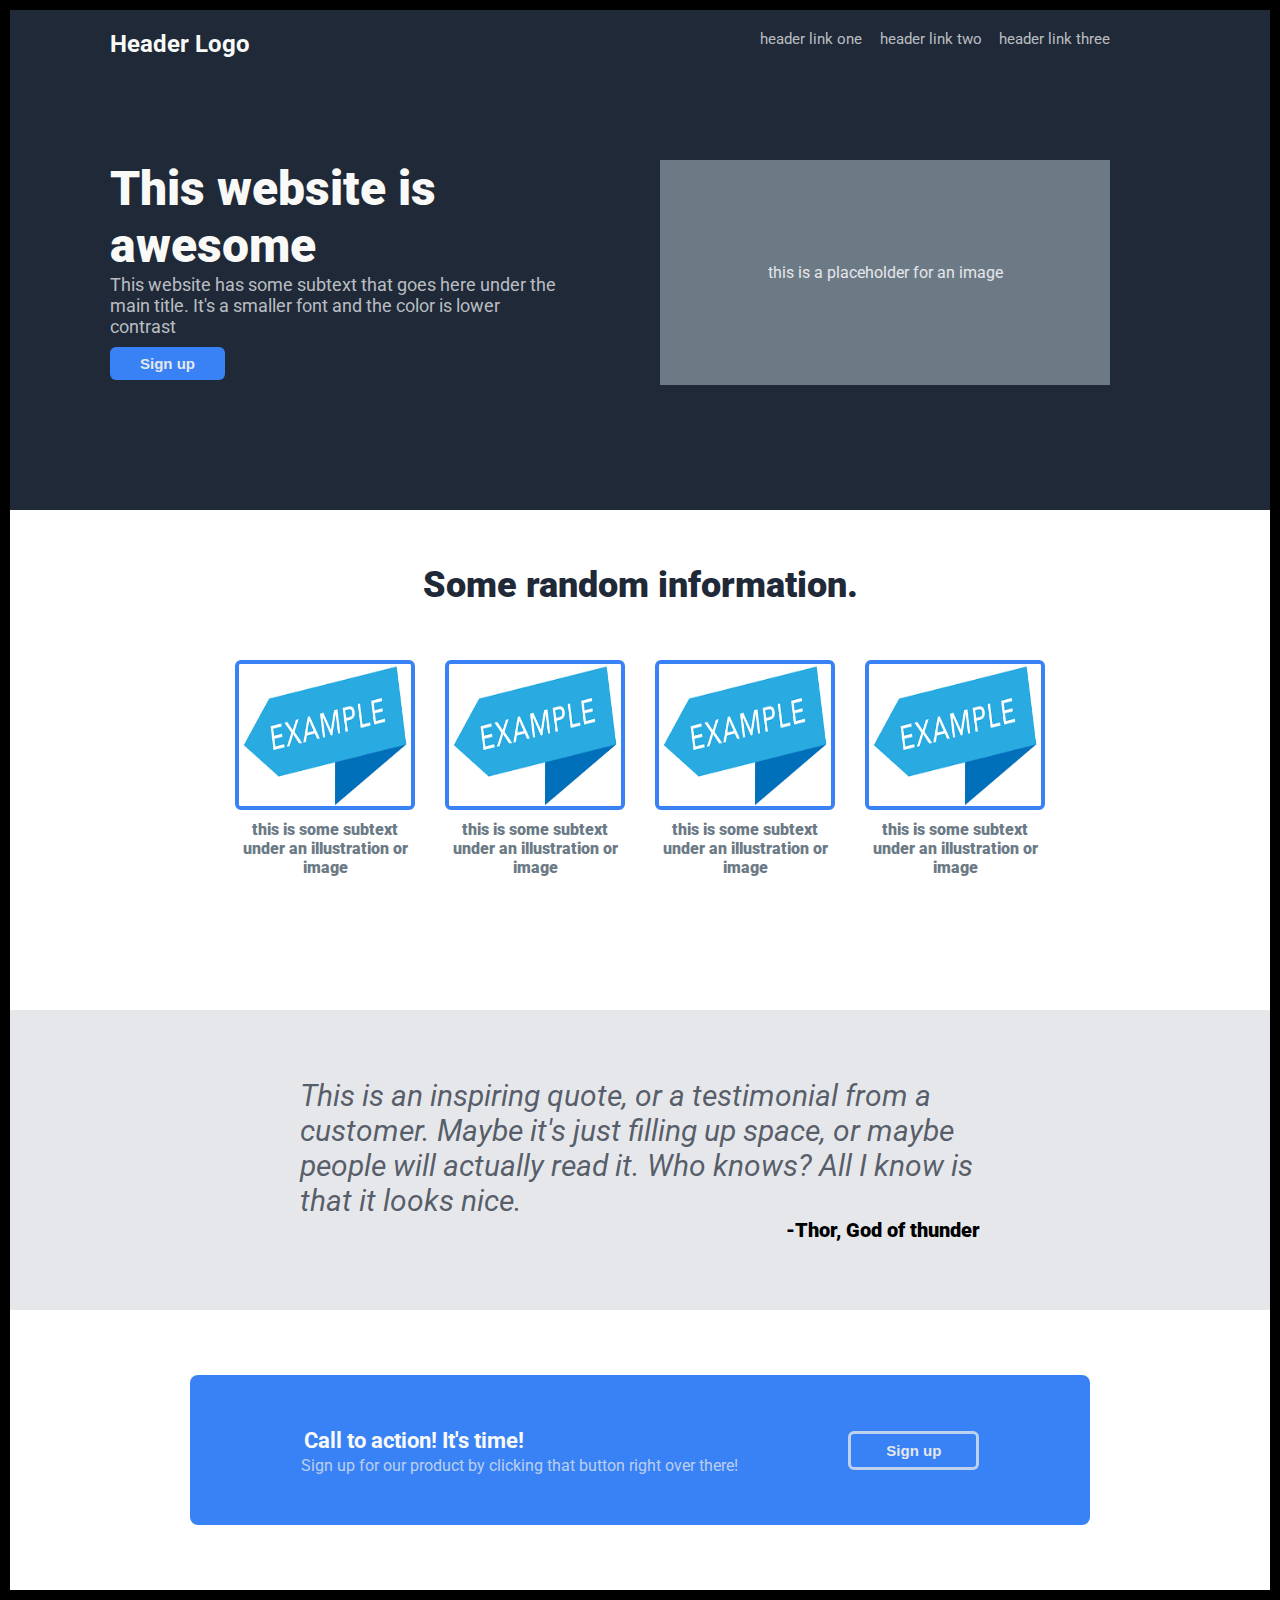
<file: index.html>
<!DOCTYPE html>
<html lang="en">
<head>
  <meta charset="UTF-8">
  <meta name="viewport" content="width=device-width, initial-scale=1.0">
  <title>Document</title>
  <link rel="stylesheet" href="styles.css">
  <link href="https://fonts.googleapis.com/css2?family=Roboto&display=swap" rel="stylesheet">

</head>

<body>
  <div class="head">
    <div class="logo">Header Logo</div>
    <div class="links">
    
      <div class="link">Header Link One</div>
      <div class="link">Header Link Two</div>
      <div class="link">Header Link Three</div>

  </div>
  </div>
  <div class="hero"> 
    <div class="text"><p>This website is awesome</p>
      <p class="sub">This website has some subtext that goes here under the main title. It's a smaller font and the color is lower contrast</p>
      <button class="sign">Sign up</button></div>
    <div class="img">this is a placeholder for an image</div>


  
  </div>
  <div class="random">
   
    <div class="header-random">Some random information.</div>
    <div class="carousel">
      <div class="image"><img class="i" src="example.png" alt="example"><p class="alt">this is some subtext under an illustration or image</p></div>
      <div class="image"><img class="i" src="example.png" alt="example"><p class="alt">this is some subtext under an illustration or image</p></div>
      <div class="image"><img class="i" src="example.png" alt="example"><p class="alt">this is some subtext under an illustration or image</p></div>
      <div class="image"><img class="i" src="example.png" alt="example"><p class="alt">this is some subtext under an illustration or image</p></div>
    </div>



  </div>
  <div class="quote">
    <p class="quote-text">
      This is an inspiring quote, or a testimonial from a customer. Maybe it's just filling up space, or maybe people will actually read it. Who knows? All I know is that it looks nice. 
    </p>
    <p class="author">-Thor, God of thunder</p>
  </div>
  <div class="action-section">
  <div class="action">
    <div class="action-text">
      <h1 class="call">Call to action! It's time!</h1>
      <p class="call-subtext">Sign up for our product by clicking that button right over there!</p>
    </div>
    <button class="signup">Sign up</button>
  </div>
  </div>
</body>
</html>
</file>
<file: styles.css>
*{
  margin: 0;
  padding: 0;
  box-sizing: border-box;
}

body{

  border: 10px solid black;
  display:flex;
  height: 100%;
  margin: 0;
  padding: 0;
  flex-direction: column;

  font-family: 'Roboto', sans-serif;

}

.head{
  
  display: flex;
  
  flex-direction: row;
  gap: 450px;
  width: auto;
  background-color: #1f2937;
  min-height: 150px;
}
.logo {
margin-top: 20px;
margin-left: 100px;
font-size: 24px;
color: #f9faf8;

min-width: 200px;
font-weight: bold;
}
.links{

  margin-top: 20px;
  display:flex;
  justify-content: space-between;
  color: #e5e7ebc9;
  font-size: 15px;
  align-items: flex-start;
  
  flex-direction: row;
  min-width: 350px;
  gap: 15px;
  text-transform: lowercase;
  margin-right: 100px;
}

.hero{

  display: flex;
  
  flex-direction: row;
  gap: 350px;
  width: auto;
  background-color: #1f2937;
  min-height: 350px;
  
  gap: 50px;;

}
.text{
max-width: 500px;
margin-left: 100px;
font-size: 48px;
color: #f9faf8;
min-width: 200px;
font-weight: 900;
max-height: 200px;

}
.sub{
font-size: 18px;
margin:0px;
font-weight:normal;
color: #e5e7ebc9;
max-width: 450px;
margin-bottom: 0px;
max-height: 50px;

}
.img{
  background-color: #6c7a86;
  min-width: 450px;
  justify-content: center;
  align-items: center;
  display: flex;
  color: #e5e7eb;
  max-height: 225px;
}
.sign{
  font-size: 15px;
  color: #e5e7eb;
  font-weight: bold;
  padding-left: 30px;
  padding-right: 30px;
  padding-top: 8px ;
  padding-bottom: 8px;
  border-radius: 6px;
  background-color: #3882F6;
  border: none;
  margin-top: 0;
}
.random{
  display: flex;
  min-height: 500px;
  flex-direction: column;

}
.header-random{
  min-height: 150px;
  display: flex;
  font-size: 36px;
  color: #1f2937;
  font-weight: 1000;
  justify-content: center;
  align-items: center;

}
.carousel{
  display: flex;
  justify-content: center;
  margin: auto;
  max-width: 300px;
  gap: 30px;
  margin-top: 0;


  

}
.image{
display: flex;
flex-direction: column;
max-width: 300px;
margin: 0;

}
.alt
{

  margin-top: 10px;
  color: #6c7a86;
  font-weight: 900;
  text-align: center;


}
.i{
  width:180px;
  height: 150px;
  border: 4px solid #3882F6;
  border-radius: 6px;
  margin: 0;


}
.quote{

  min-height: 300px;
  background-color: #e5e7eb ;
  display: flex;
  justify-content: center;
  align-items: center;
  flex-direction: column;
  padding: 20px;
}

.quote-text{
  max-width: 680px;
  font-size: 30px;
  font-style: italic;
  color: #1f2937b7;
  text-align: left;

  
}

.author{
  display: flex;
font-weight:900;
text-align: right;
font-size: 20px;
justify-content: flex-end;
width: 100%;
max-width: 680px;

}
.action-section{

  display: flex;
  background-color: #ffffff;
  height: 280px;
  flex-direction: column;
  justify-content: center;
  align-items: center;
}
.action{
  display: flex;
  background-color: #3882F6;
  width: 900px;
  height: 150px;
  justify-content: space-evenly;
  align-items: center;
  border-radius: 8px;

}

.action-text{
  text-align: left;
  color: #f9faf8;
}

.call{

  font-size: 22px;
  padding: 3px;
}

.call-subtext{
  color: #e5e7ebc4;

}

.signup{

  font-size: 15px;
  color: #e5e7eb;
  font-weight: bold;
  padding-left: 35px;
  padding-right: 35px;
  padding-top: 8px ;
  padding-bottom: 8px;
  border-radius: 6px;
  background-color: #3882F6;
  border: none;
  margin-top: 0;
  border: 3px solid #e5e7ebc4;

}
</file>
